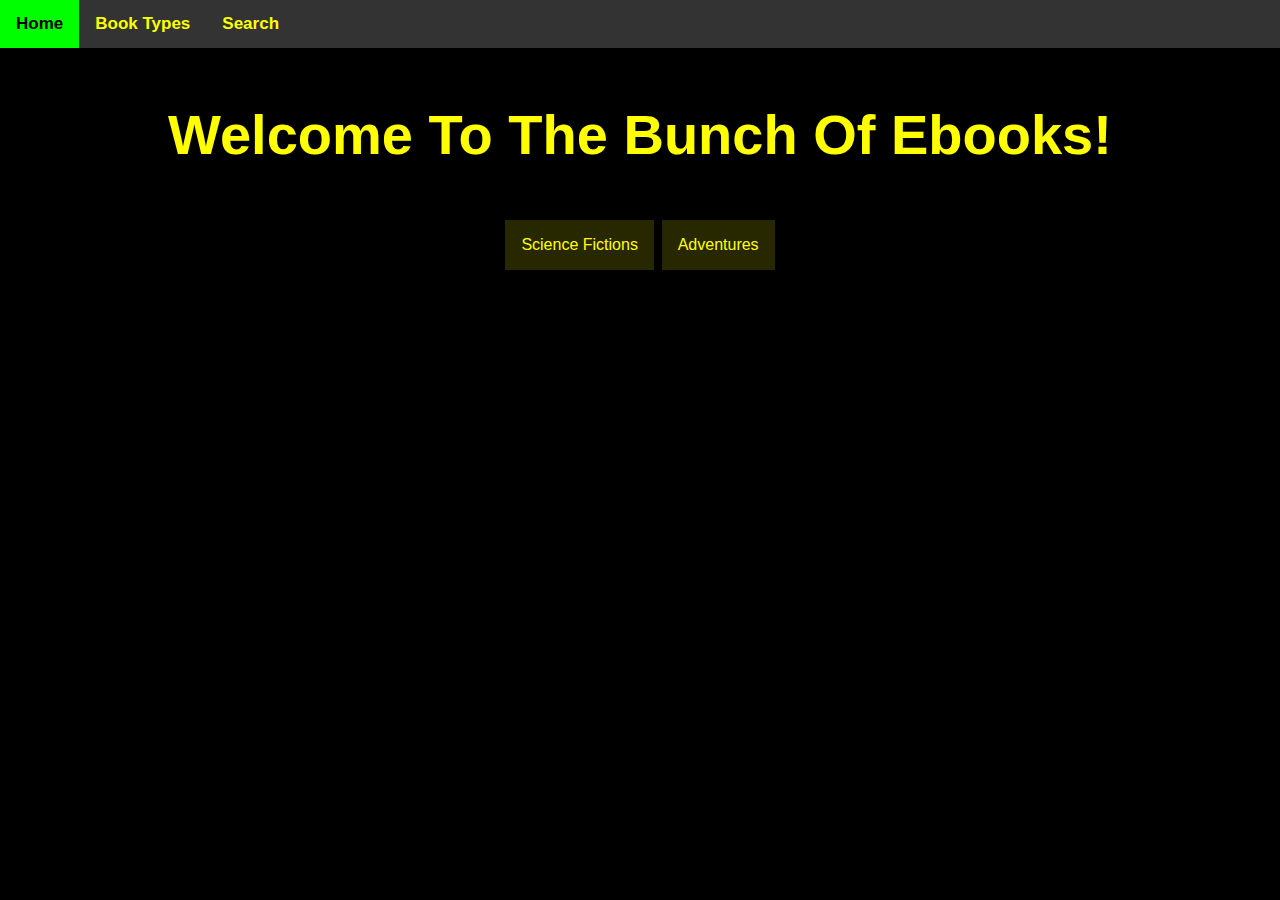
<file: index.html>
<!DOCTYPE html>
<html>
<head>
<meta name="viewport" content="width=device-width, initial-scale=1">
<link rel="stylesheet" href="style.css">
</head>
<body>

  <div id="navbar">
    <a class="active" href="javascript:void(0)">Home</a>
    <a href="javascript:void(0)">Book Types</a>
    <a href="javascript:void(0)">Search</a>
  </div>

  <div class="content">
    <h1>Welcome To The Bunch Of Ebooks!</h1>
  </div>

  <div class="dropdown">
    <button onclick="toggle(`drop1`)" class="dropbtn">Science Fictions</button>
    <div id="drop1" class="dropdown-content">
      <a href="/Science Fiction/Encounter at the Edge of the Cosmos/index.html">Encounter at the Edge of the Cosmos</a>
    </div>
  </div>

  <div class="dropdown">
    <button onclick="toggle(`myDropdown`)" class="dropbtn">Adventures</button>
    <div id="myDropdown" class="dropdown-content">
      <a href="/Adventure/Secrets of the Sands/index.html">Secrets Of The Sands</a>
    </div>
  </div>

  <script src="script.js"></script>

</body>
</html>
</file>
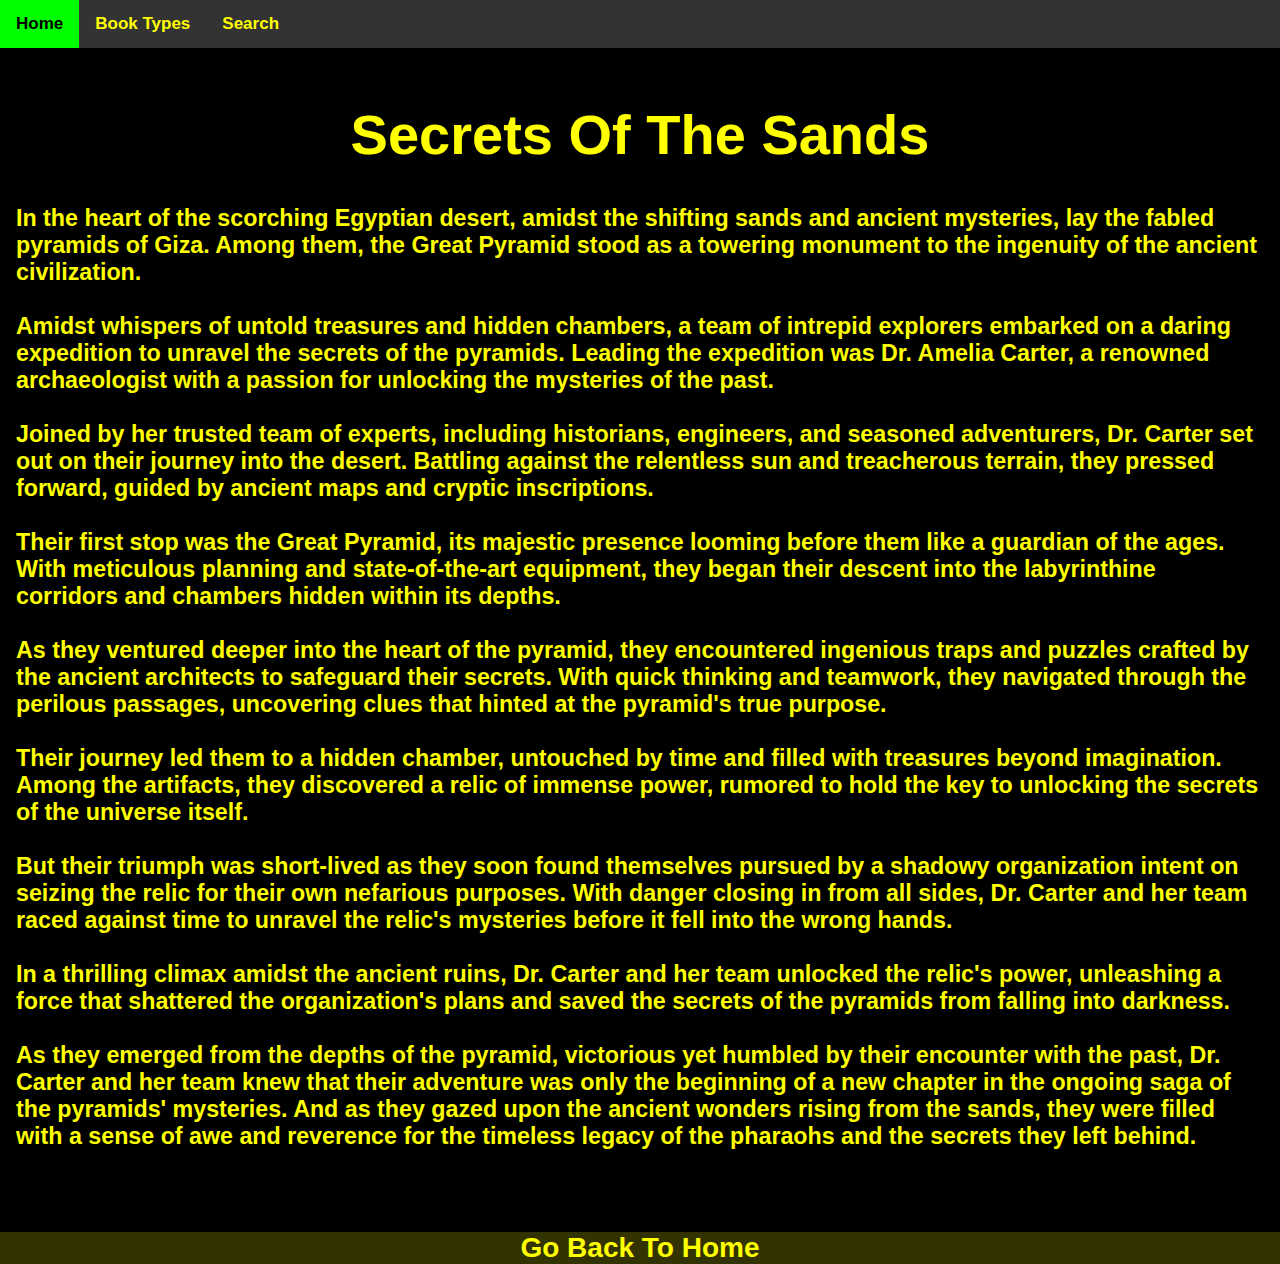
<file: Adventure/Secrets of the Sands/index.html>
<!DOCTYPE html>
<html>
<head>
<meta name="viewport" content="width=device-width, initial-scale=1">
<link rel="stylesheet" href="style.css">
</head>
<body>

    <div id="navbar">
    <a class="active" href="javascript:void(0)">Home</a>
    <a href="javascript:void(0)">Book Types</a>
    <a href="javascript:void(0)">Search</a>
    </div>

    <div class="content">
    <h1>Secrets Of The Sands</h1>
    <h5>
        In the heart of the scorching Egyptian desert, amidst the shifting sands and ancient mysteries, lay the fabled pyramids of Giza. Among them, the Great Pyramid stood as a towering monument to the ingenuity of the ancient civilization.<br><br>

        Amidst whispers of untold treasures and hidden chambers, a team of intrepid explorers embarked on a daring expedition to unravel the secrets of the pyramids. Leading the expedition was Dr. Amelia Carter, a renowned archaeologist with a passion for unlocking the mysteries of the past.<br><br>

        Joined by her trusted team of experts, including historians, engineers, and seasoned adventurers, Dr. Carter set out on their journey into the desert. Battling against the relentless sun and treacherous terrain, they pressed forward, guided by ancient maps and cryptic inscriptions.<br><br>

        Their first stop was the Great Pyramid, its majestic presence looming before them like a guardian of the ages. With meticulous planning and state-of-the-art equipment, they began their descent into the labyrinthine corridors and chambers hidden within its depths.<br><br>

        As they ventured deeper into the heart of the pyramid, they encountered ingenious traps and puzzles crafted by the ancient architects to safeguard their secrets. With quick thinking and teamwork, they navigated through the perilous passages, uncovering clues that hinted at the pyramid's true purpose.<br><br>

        Their journey led them to a hidden chamber, untouched by time and filled with treasures beyond imagination. Among the artifacts, they discovered a relic of immense power, rumored to hold the key to unlocking the secrets of the universe itself.<br><br>

        But their triumph was short-lived as they soon found themselves pursued by a shadowy organization intent on seizing the relic for their own nefarious purposes. With danger closing in from all sides, Dr. Carter and her team raced against time to unravel the relic's mysteries before it fell into the wrong hands.<br><br>

        In a thrilling climax amidst the ancient ruins, Dr. Carter and her team unlocked the relic's power, unleashing a force that shattered the organization's plans and saved the secrets of the pyramids from falling into darkness.<br><br>

        As they emerged from the depths of the pyramid, victorious yet humbled by their encounter with the past, Dr. Carter and her team knew that their adventure was only the beginning of a new chapter in the ongoing saga of the pyramids' mysteries. And as they gazed upon the ancient wonders rising from the sands, they were filled with a sense of awe and reverence for the timeless legacy of the pharaohs and the secrets they left behind.<br><br>
    </h5>
    </div>
    <div onclick="history.back()" class="home">
        Go Back To Home
    </div>
    <script src="script.js"></script>

</body>
</html>
</file>
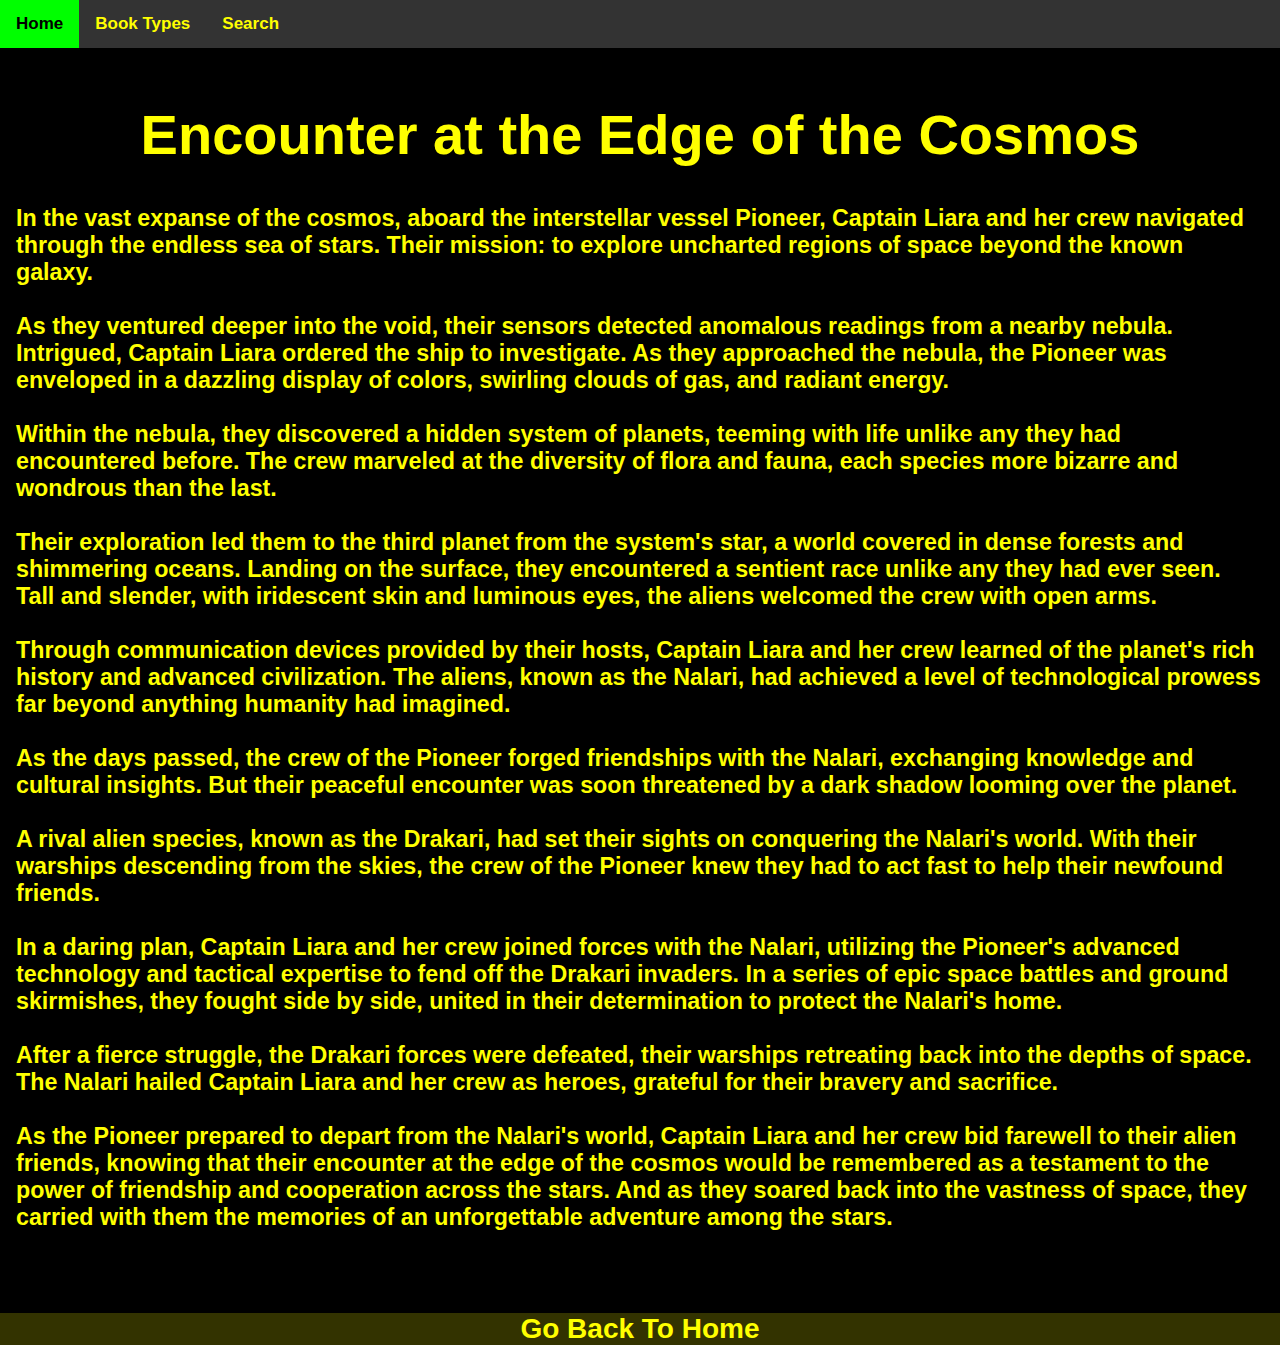
<file: Science Fiction/Encounter at the Edge of the Cosmos/index.html>
<!DOCTYPE html>
<html>
<head>
<meta name="viewport" content="width=device-width, initial-scale=1">
<link rel="stylesheet" href="style.css">
</head>
<body>

  <div id="navbar">
    <a class="active" href="javascript:void(0)">Home</a>
    <a href="javascript:void(0)">Book Types</a>
    <a href="javascript:void(0)">Search</a>
  </div>

  <div class="content">
    <h1>Encounter at the Edge of the Cosmos</h1>
    <h5>
      In the vast expanse of the cosmos, aboard the interstellar vessel Pioneer, Captain Liara and her crew navigated through the endless sea of stars. Their mission: to explore uncharted regions of space beyond the known galaxy.<br><br>

      As they ventured deeper into the void, their sensors detected anomalous readings from a nearby nebula. Intrigued, Captain Liara ordered the ship to investigate. As they approached the nebula, the Pioneer was enveloped in a dazzling display of colors, swirling clouds of gas, and radiant energy.<br><br>

      Within the nebula, they discovered a hidden system of planets, teeming with life unlike any they had encountered before. The crew marveled at the diversity of flora and fauna, each species more bizarre and wondrous than the last.<br><br>

      Their exploration led them to the third planet from the system's star, a world covered in dense forests and shimmering oceans. Landing on the surface, they encountered a sentient race unlike any they had ever seen. Tall and slender, with iridescent skin and luminous eyes, the aliens welcomed the crew with open arms.<br><br>

      Through communication devices provided by their hosts, Captain Liara and her crew learned of the planet's rich history and advanced civilization. The aliens, known as the Nalari, had achieved a level of technological prowess far beyond anything humanity had imagined.<br><br>

      As the days passed, the crew of the Pioneer forged friendships with the Nalari, exchanging knowledge and cultural insights. But their peaceful encounter was soon threatened by a dark shadow looming over the planet.<br><br>

      A rival alien species, known as the Drakari, had set their sights on conquering the Nalari's world. With their warships descending from the skies, the crew of the Pioneer knew they had to act fast to help their newfound friends.<br><br>

      In a daring plan, Captain Liara and her crew joined forces with the Nalari, utilizing the Pioneer's advanced technology and tactical expertise to fend off the Drakari invaders. In a series of epic space battles and ground skirmishes, they fought side by side, united in their determination to protect the Nalari's home.<br><br>

      After a fierce struggle, the Drakari forces were defeated, their warships retreating back into the depths of space. The Nalari hailed Captain Liara and her crew as heroes, grateful for their bravery and sacrifice.<br><br>

      As the Pioneer prepared to depart from the Nalari's world, Captain Liara and her crew bid farewell to their alien friends, knowing that their encounter at the edge of the cosmos would be remembered as a testament to the power of friendship and cooperation across the stars. And as they soared back into the vastness of space, they carried with them the memories of an unforgettable adventure among the stars.<br><br>
    </h5>
  </div>

  <div onclick="history.back()" class="home">
    Go Back To Home
  </div>

  <script src="script.js"></script>

</body>
</html>
</file>
<file: style.css>
@keyframes head1 {
    from {
        opacity: 0;
    }
    to {
        opacity: 1;
    }
}
body {
    margin: 0;
    font-size: 28px;
    font-family: Arial, Helvetica, sans-serif;
    background-color: black;
    color: yellow;
    font-weight: bold;
    text-align: center;
    animation: head1 1s linear 0 1 normal both;
  }
  
  #navbar {
    overflow: hidden;
    background-color: #333;
  }
  
  #navbar a {
    float: left;
    display: block;
    color: yellow;
    text-align: center;
    padding: 14px 16px;
    text-decoration: none;
    font-size: 17px;
  }
  
  #navbar a:hover {
    background-color: yellow;
    color: black;
  }
  
  #navbar a.active {
    background-color: lime;
    color: black;
  }
  
  .content {
    padding: 16px;
  }
  
  .sticky {
    position: fixed;
    top: 0;
    width: 100%;
  }
  
  .sticky + .content {
    padding-top: 60px;
  }

/* Dropdown Button */
.dropbtn {
    background-color: rgb(40, 40, 0);
    color: yellow;
    padding: 16px;
    font-size: 16px;
    border: none;
    cursor: pointer;
  }
  
  /* Dropdown button on hover & focus */
  .dropbtn:hover, .dropbtn:focus {
    background-color: rgb(20, 20, 0);
    color: yellow;
  }
  
  /* The container <div> - needed to position the dropdown content */
  .dropdown {
    position: relative;
    display: inline-block;
  }
  
  /* Dropdown Content (Hidden by Default) */
  .dropdown-content {
    display: none;
    position: absolute;
    background-color: #f1f1f1;
    min-width: 160px;
    box-shadow: 0px 8px 16px 0px rgba(0,0,0,0.2);
    z-index: 1;
  }
  
  /* Links inside the dropdown */
  .dropdown-content a {
    background-color: rgb(40, 40, 0);
    color: yellow;
    padding: 20px 20px;
    text-decoration: none;
    display: block;

  }
  
  /* Change color of dropdown links on hover */
  .dropdown-content a:hover {background-color: black; color: yellow;}
  
  /* Show the dropdown menu (use JS to add this class to the .dropdown-content container when the user clicks on the dropdown button) */
  .show {display:block;}
</file>
<file: Adventure/Secrets of the Sands/style.css>
body {
  margin: 0;
  font-size: 28px;
  font-family: Arial, Helvetica, sans-serif;
  background-color: black;
  color: yellow;
  font-weight: bold;
}

h1{
  text-align: center;
}

.home{
  text-align: center;
  background-color: rgb(51, 51, 0);
  color: yellow;
}

#navbar {
  overflow: hidden;
  background-color: #333;
}

#navbar a {
  float: left;
  display: block;
  color: yellow;
  text-align: center;
  padding: 14px 16px;
  text-decoration: none;
  font-size: 17px;
}

#navbar a:hover {
  background-color: yellow;
  color: black;
}

#navbar a.active {
  background-color: lime;
  color: black;
}

.content {
  padding: 16px;
}

.sticky {
  position: fixed;
  top: 0;
  width: 100%;
}

.sticky + .content {
  padding-top: 60px;
}
</file>
<file: Science Fiction/Encounter at the Edge of the Cosmos/style.css>
body {
    margin: 0;
    font-size: 28px;
    font-family: Arial, Helvetica, sans-serif;
    background-color: black;
    color: yellow;
    font-weight: bold;
  }

  h1{
    text-align: center;
  }

  .home{
    text-align: center;
    background-color: rgb(51, 51, 0);
    color: yellow;
  }
  
  #navbar {
    overflow: hidden;
    background-color: #333;
  }
  
  #navbar a {
    float: left;
    display: block;
    color: yellow;
    text-align: center;
    padding: 14px 16px;
    text-decoration: none;
    font-size: 17px;
  }
  
  #navbar a:hover {
    background-color: yellow;
    color: black;
  }
  
  #navbar a.active {
    background-color: lime;
    color: black;
  }
  
  .content {
    padding: 16px;
  }
  
  .sticky {
    position: fixed;
    top: 0;
    width: 100%;
  }
  
  .sticky + .content {
    padding-top: 60px;
  }
</file>
